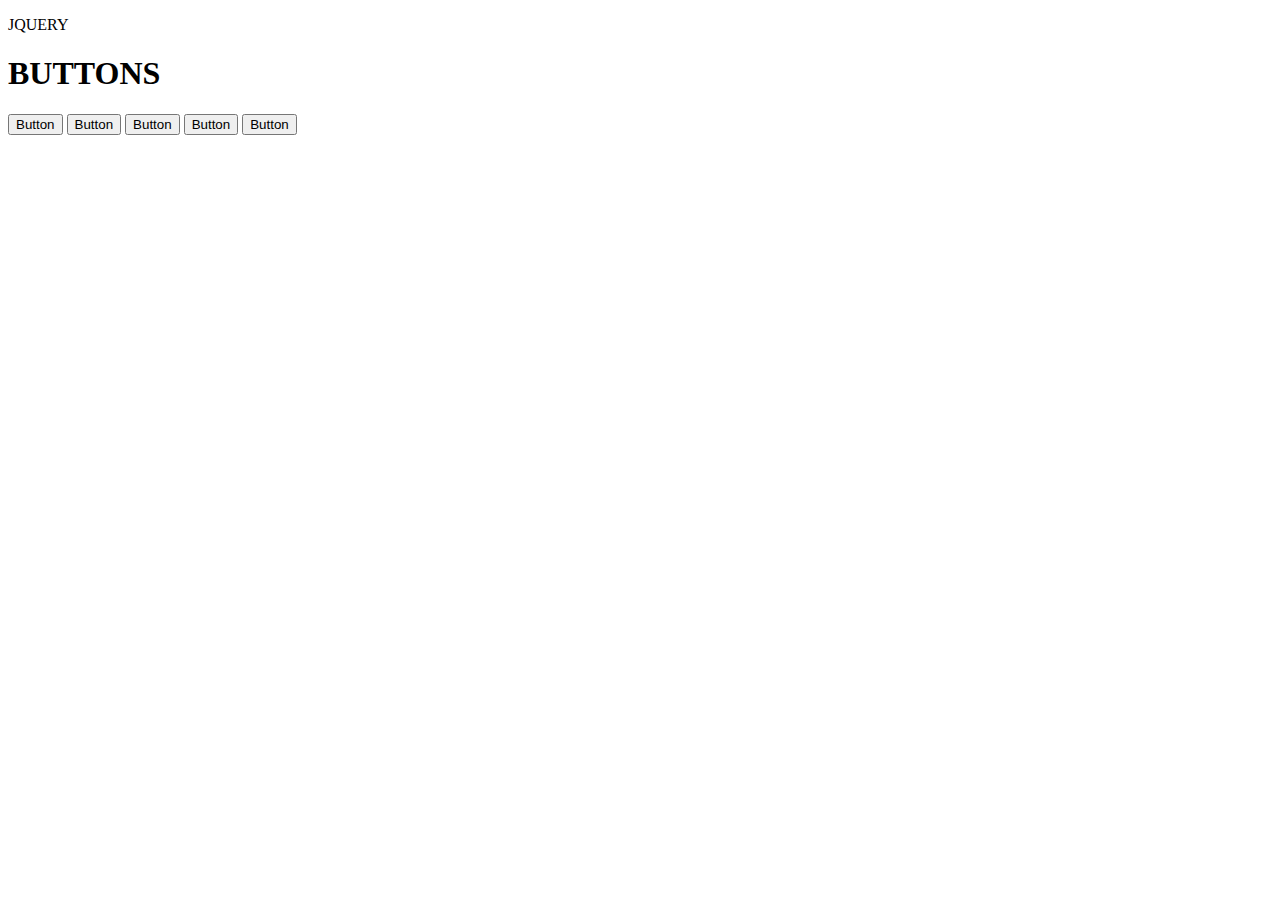
<file: index.html>
<!DOCTYPE html>
<html lang="en">
<head>
    <meta charset="UTF-8">
    <meta name="viewport" content="width=device-width, initial-scale=1.0">
    <title>
        JQuery
    </title>
    <link rel="stylesheet" href="https://github.com/gm-greg/html-portfolio/blob/d7e3df91579e1cdc90ea82aafbaeb8f0c16b9fe4/style.css" />
</head>
<body>
    <p>
        JQUERY
   
    <h1>BUTTONS</h1>

    <button>Button</button>

    <button>Button</button>

    <button>Button</button>

    <button>Button</button>

    <button>Button</button>

    </p>
<!-- 
// jQuery above the javascript script because the script is written with jQuery and it has to recognize the $ -->
<script src="https://ajax.googleapis.com/ajax/libs/jquery/3.7.0/jquery.min.js"></script>
<script rel="text/Javascript" src="https://github.com/gm-greg/html-portfolio/blob/d7e3df91579e1cdc90ea82aafbaeb8f0c16b9fe4/index.js"></script>
</body>
</html>
</file>
